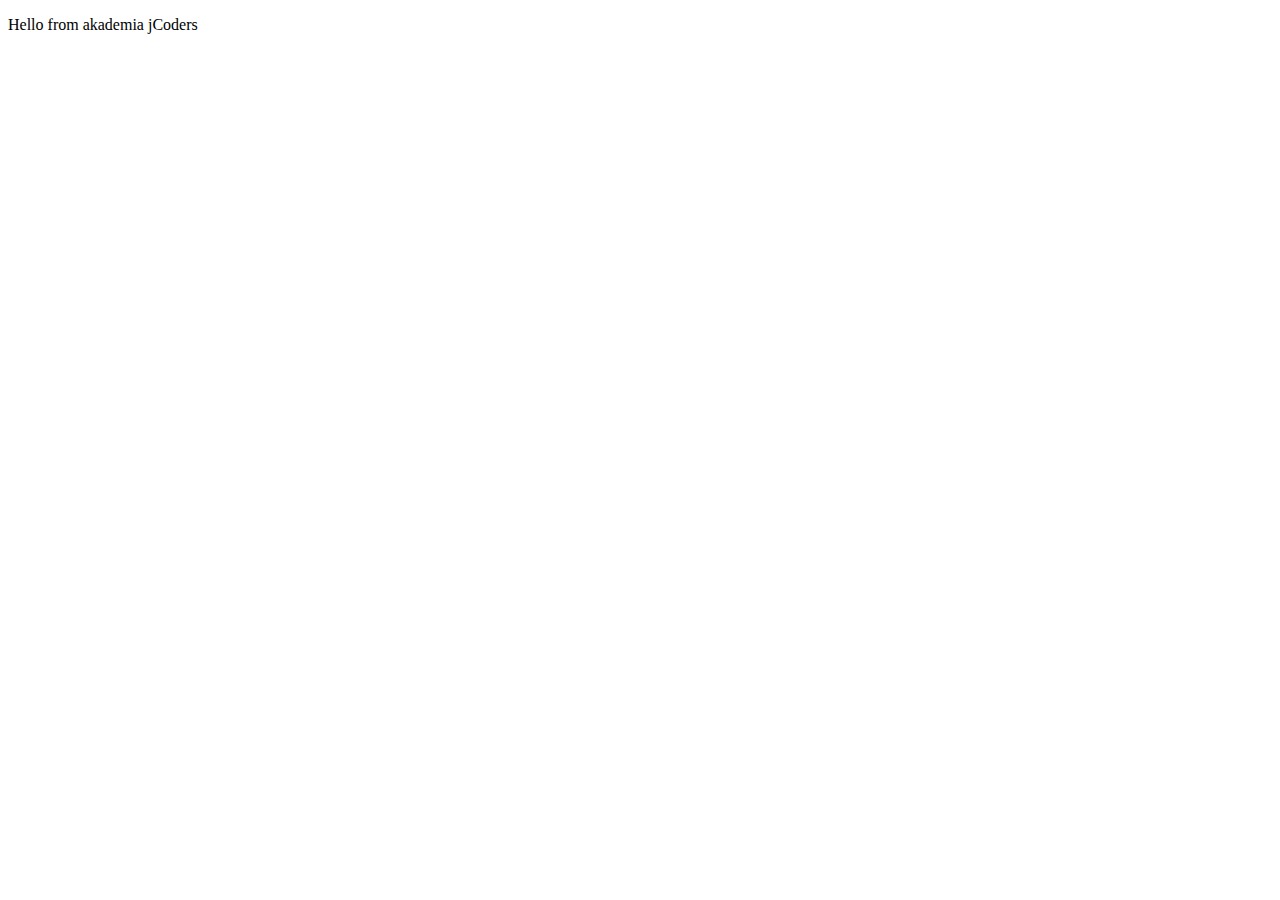
<file: A12/index.html>
<!DOCTYPE html>
<html lang="en">
<head>
    <meta charset="UTF-8">
    <meta http-equiv="X-UA-Compatible" content="IE=edge">
    <meta name="viewport" content="width=device-width, initial-scale=1.0">
    <title>Document</title>
</head>
<body>
    <!-- <input onselect="selecto()" type="text" id="input1" value=" sot eshte dite me shi">
     <div class="test"></div> -->
    <!-- <p>Hello from Akademia jCoders</p>
    <button onclick="">Change color</button> -->

    <!-- <input type="search" name="search" id="search-input" onsearch=""> -->
     
    <p id="paragraph1" onmouseup="test()">Hello from akademia jCoders</p>

    <script src="script.js"></script>
</body>
</html>
</file>
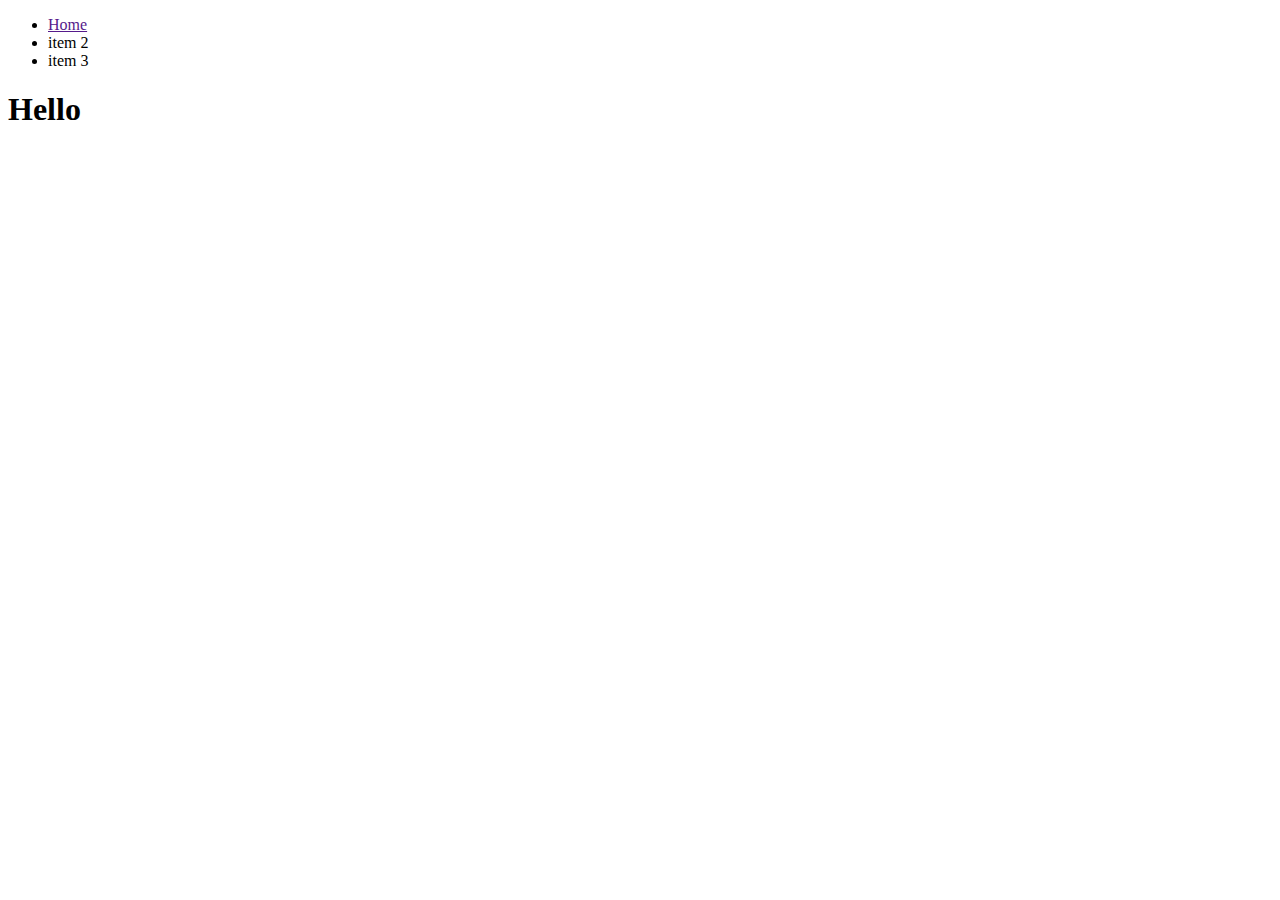
<file: A13/index.html>
<!DOCTYPE html>
<html lang="en">
<head>
    <meta charset="UTF-8">
    <meta http-equiv="X-UA-Compatible" content="IE=edge">
    <meta name="viewport" content="width=device-width, initial-scale=1.0">
    <title>Document</title>
</head>
<body>
    <!-- <p class="test">Something</p>
    <p class="test">Something</p>
    <p class="test">Something</p>

    <h1 id="hello">Hello world</h1> -->



    <div class="container" id="container-1">
     <nav>
        <ul>
            <li><a href="">Home</a></li>
            <li id="item-2" >item 2</li>
            <li>item 3</li>
        </ul>
     </nav>
    </div>

    <h1>Hello</h1>

    <script src="script.js"></script>
</body>
</html>
</file>
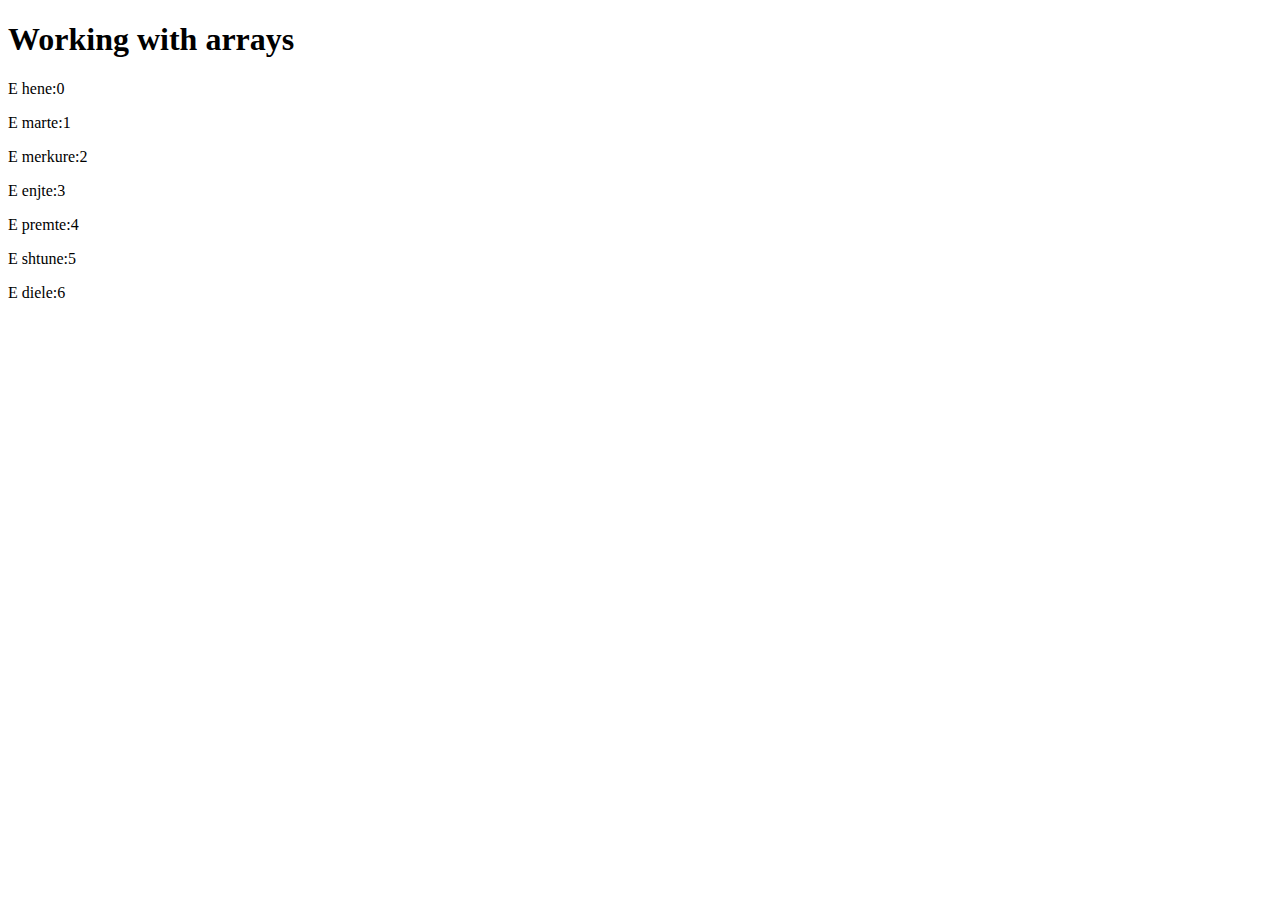
<file: A19/index.html>
<!DOCTYPE html>
<html lang="en">
<head>
    <meta charset="UTF-8">
    <meta http-equiv="X-UA-Compatible" content="IE=edge">
    <meta name="viewport" content="width=device-width, initial-scale=1.0">
    <title>Document</title>
</head>
<body>
    <h1>Working with arrays</h1>

    <p id="raporti"></p>



    
    <script src="script.js"></script>
</body>
</html>
</file>
